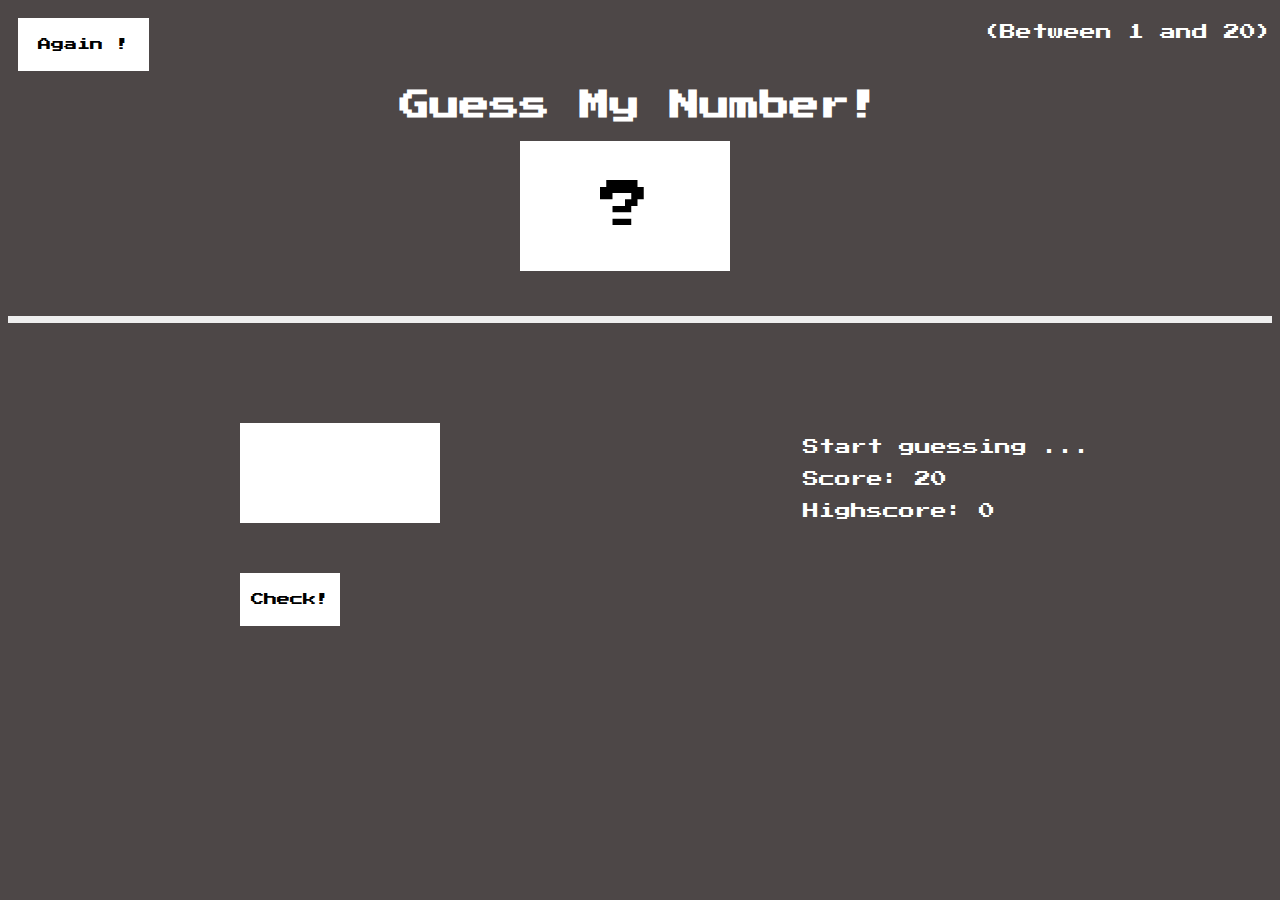
<file: index.html>
<!DOCTYPE html>
<html lang="en">

<head>
  <meta charset="UTF-8">
  <meta http-equiv="X-UA-Compatible" content="IE=edge">
  <meta name="viewport" content="width=device-width, initial-scale=1.0">
  <link rel="stylesheet" href="guess.css">
  <link rel="preconnect" href="https://fonts.googleapis.com">
  <link rel="preconnect" href="https://fonts.gstatic.com" crossorigin>
  <link
    href="https://fonts.googleapis.com/css2?family=Open+Sans:wght@300;400;500;600;700;800&family=Press+Start+2P&display=swap"
    rel="stylesheet">
  <title>Guess my Number</title>
</head>

<body>

  <header>
    <div class="head">
      <button class="btn-again">Again !</button>
      <p class="between">(Between 1 and 20)</p>
    </div>
    <h1>Guess My Number!</h1>
    <div class="number">?</div>
  </header>

  <main>
    <section class="left">
      <input type="number" class="guess" min="1" max="20">
      <button class="btn-check">Check!</button>
    </section>

    <section class="right">
      <p class="message">Start guessing ... </p>
      <p class="p-score">Score: <span class="score">20</span> </p>
      <p class="p-highscore">Highscore: <span class="highscore">0</span> </p>
    </section>

  </main>

  <script src="guess.js"></script>
</body>

</html>
</file>
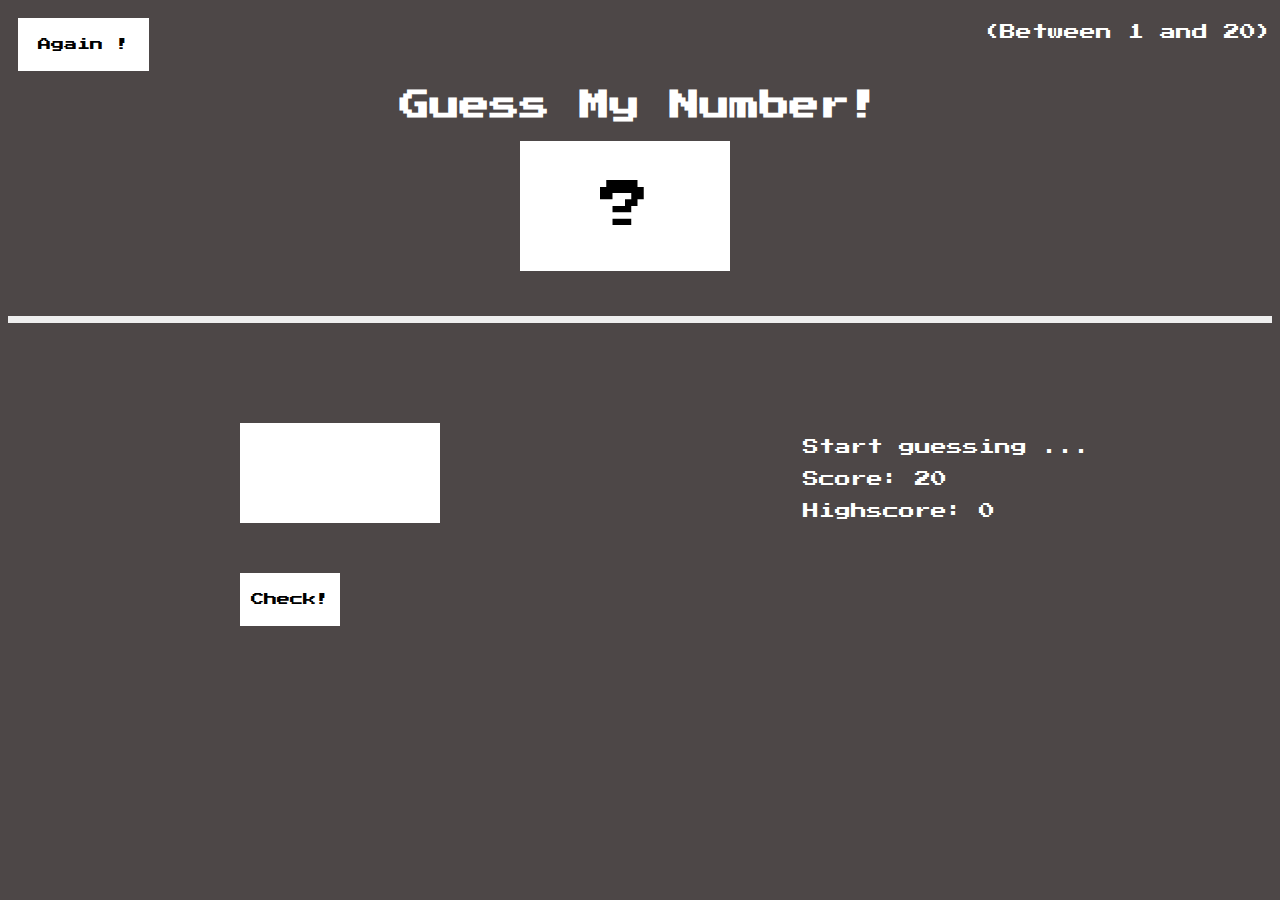
<file: guess.html>
<!DOCTYPE html>
<html lang="en">

<head>
  <meta charset="UTF-8">
  <meta http-equiv="X-UA-Compatible" content="IE=edge">
  <meta name="viewport" content="width=device-width, initial-scale=1.0">
  <link rel="stylesheet" href="guess.css">
  <link rel="preconnect" href="https://fonts.googleapis.com">
  <link rel="preconnect" href="https://fonts.gstatic.com" crossorigin>
  <link
    href="https://fonts.googleapis.com/css2?family=Open+Sans:wght@300;400;500;600;700;800&family=Press+Start+2P&display=swap"
    rel="stylesheet">
  <title>Guess my Number</title>
</head>

<body>

  <header>
    <div class="head">
      <button class="btn-again">Again !</button>
      <p class="between">(Between 1 and 20)</p>
    </div>
    <h1>Guess My Number!</h1>
    <div class="number">?</div>
  </header>

  <main>
    <section class="left">
      <input type="number" class="guess" min="1" max="20">
      <button class="btn-check">Check!</button>
    </section>

    <section class="right">
      <p class="message">Start guessing ... </p>
      <p class="p-score">Score: <span class="score">20</span> </p>
      <p class="p-highscore">Highscore: <span class="highscore">0</span> </p>
    </section>

  </main>

  <script src="guess.js"></script>
</body>

</html>
</file>
<file: guess.css>
* {
  box-sizing: border-box;
  color: white;
  font-family: 'Press Start 2P', cursive;
}


body {
  background-color: rgb(77, 71, 71) ;
}


h1 {
  text-align: center;
  font-size: 30px;
  margin-top: 20px;
}


.number {
  position: absolute;
  background-color: white;
  color: black;
  padding: 40px 80px;
  right: 43%;
  font-size: 50px;
}

.head {
  display: flex;
  justify-content: space-between;
}

header {
  border-bottom: 7px solid #eee;
  height: 35vh;
}

.btn-again {
  padding: 20px;
  background-color: white;
  border: none;
  color: black;
  margin-top: 10px;
  margin-left: 10px;
  cursor: pointer;
}


main {
  display: flex;
  justify-content: space-around;
  margin-top: 100px;
}

.left {
  display: flex;
  flex-direction: column;
  margin-left: 50px;
}

.btn-check {
  padding: 20px 0;
  background-color: white;
  border: none;
  color: black;
  width: 100px;
  margin-top: 50px;
  cursor: pointer;
}


/* remove arrows from input type number  */

input::-webkit-outer-spin-button,
input::-webkit-inner-spin-button {
  -webkit-appearance: none;
  margin: 0;
}

.guess {
  border: none;
  color: black;
  width: 100px;
  border: 5px solid white;
  outline: none;
  font-size: 50px;
  width: 200px;
  height: 100px;
}
</file>
